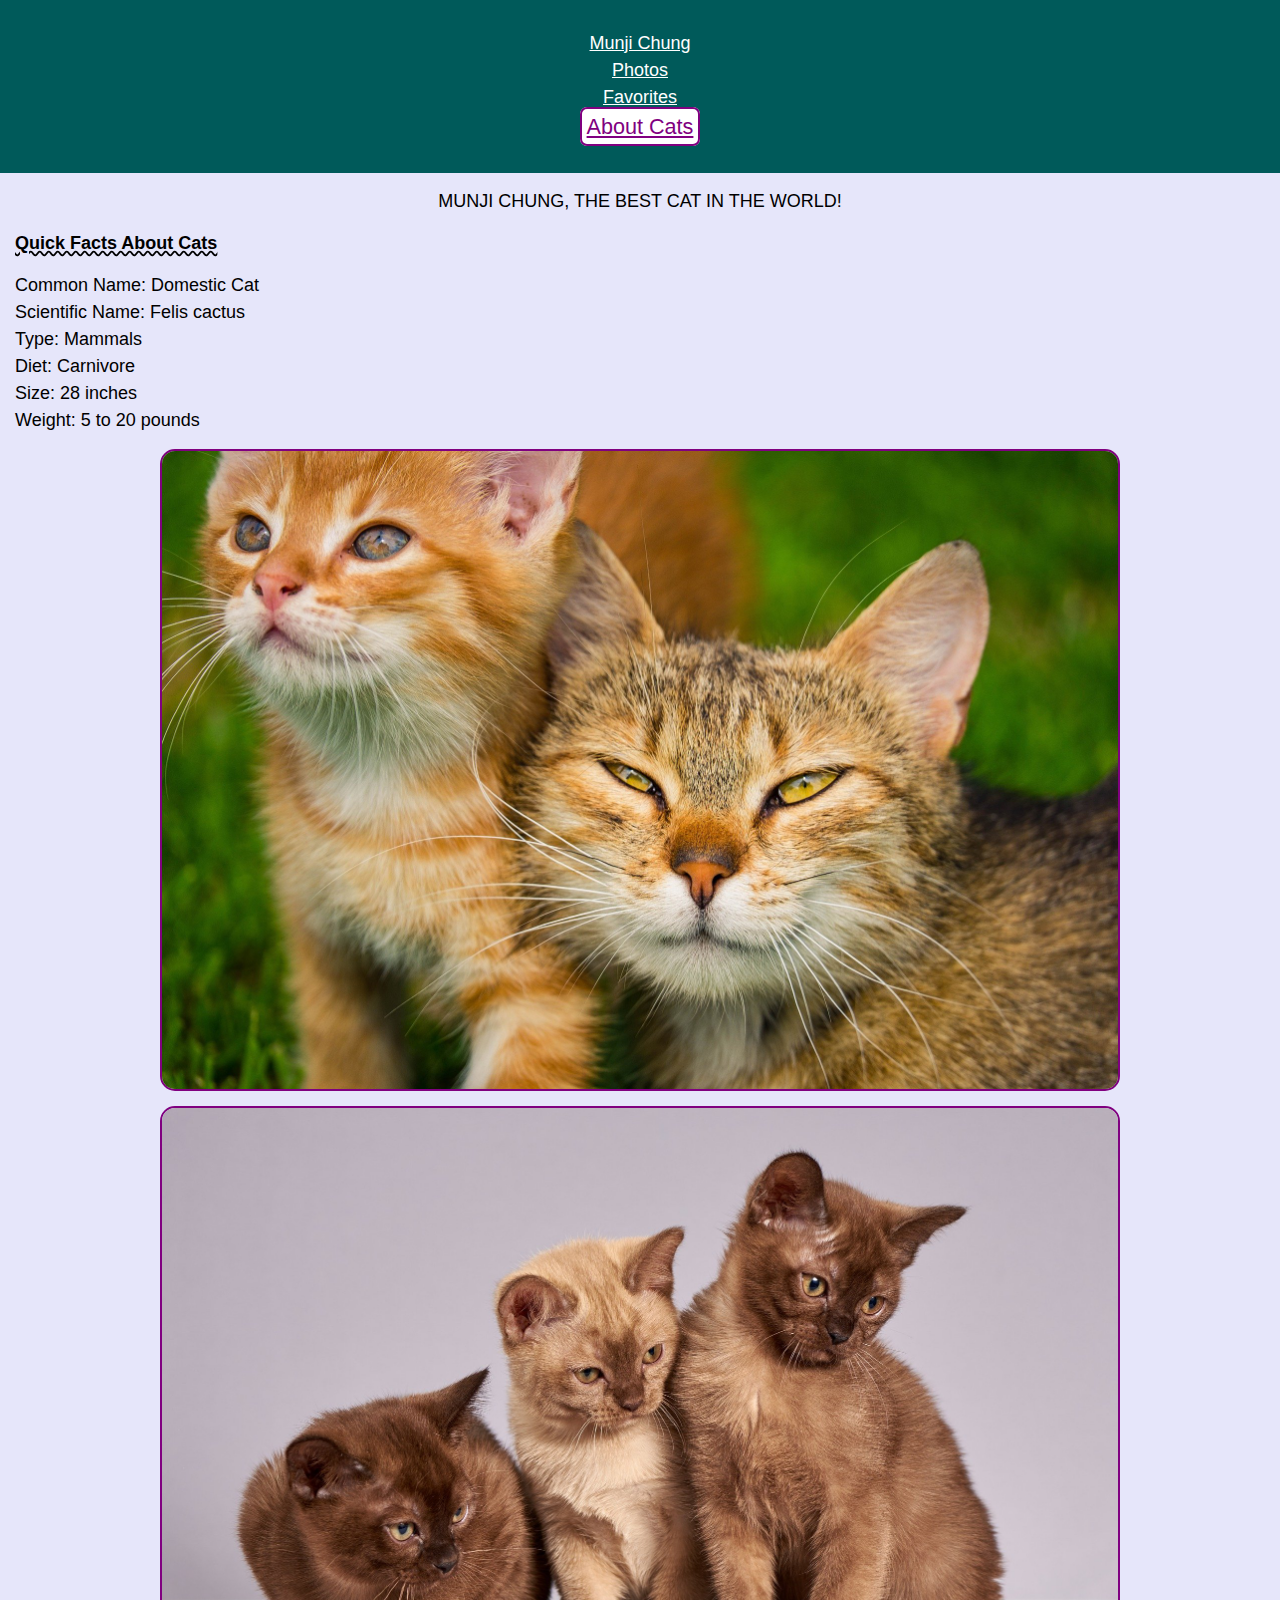
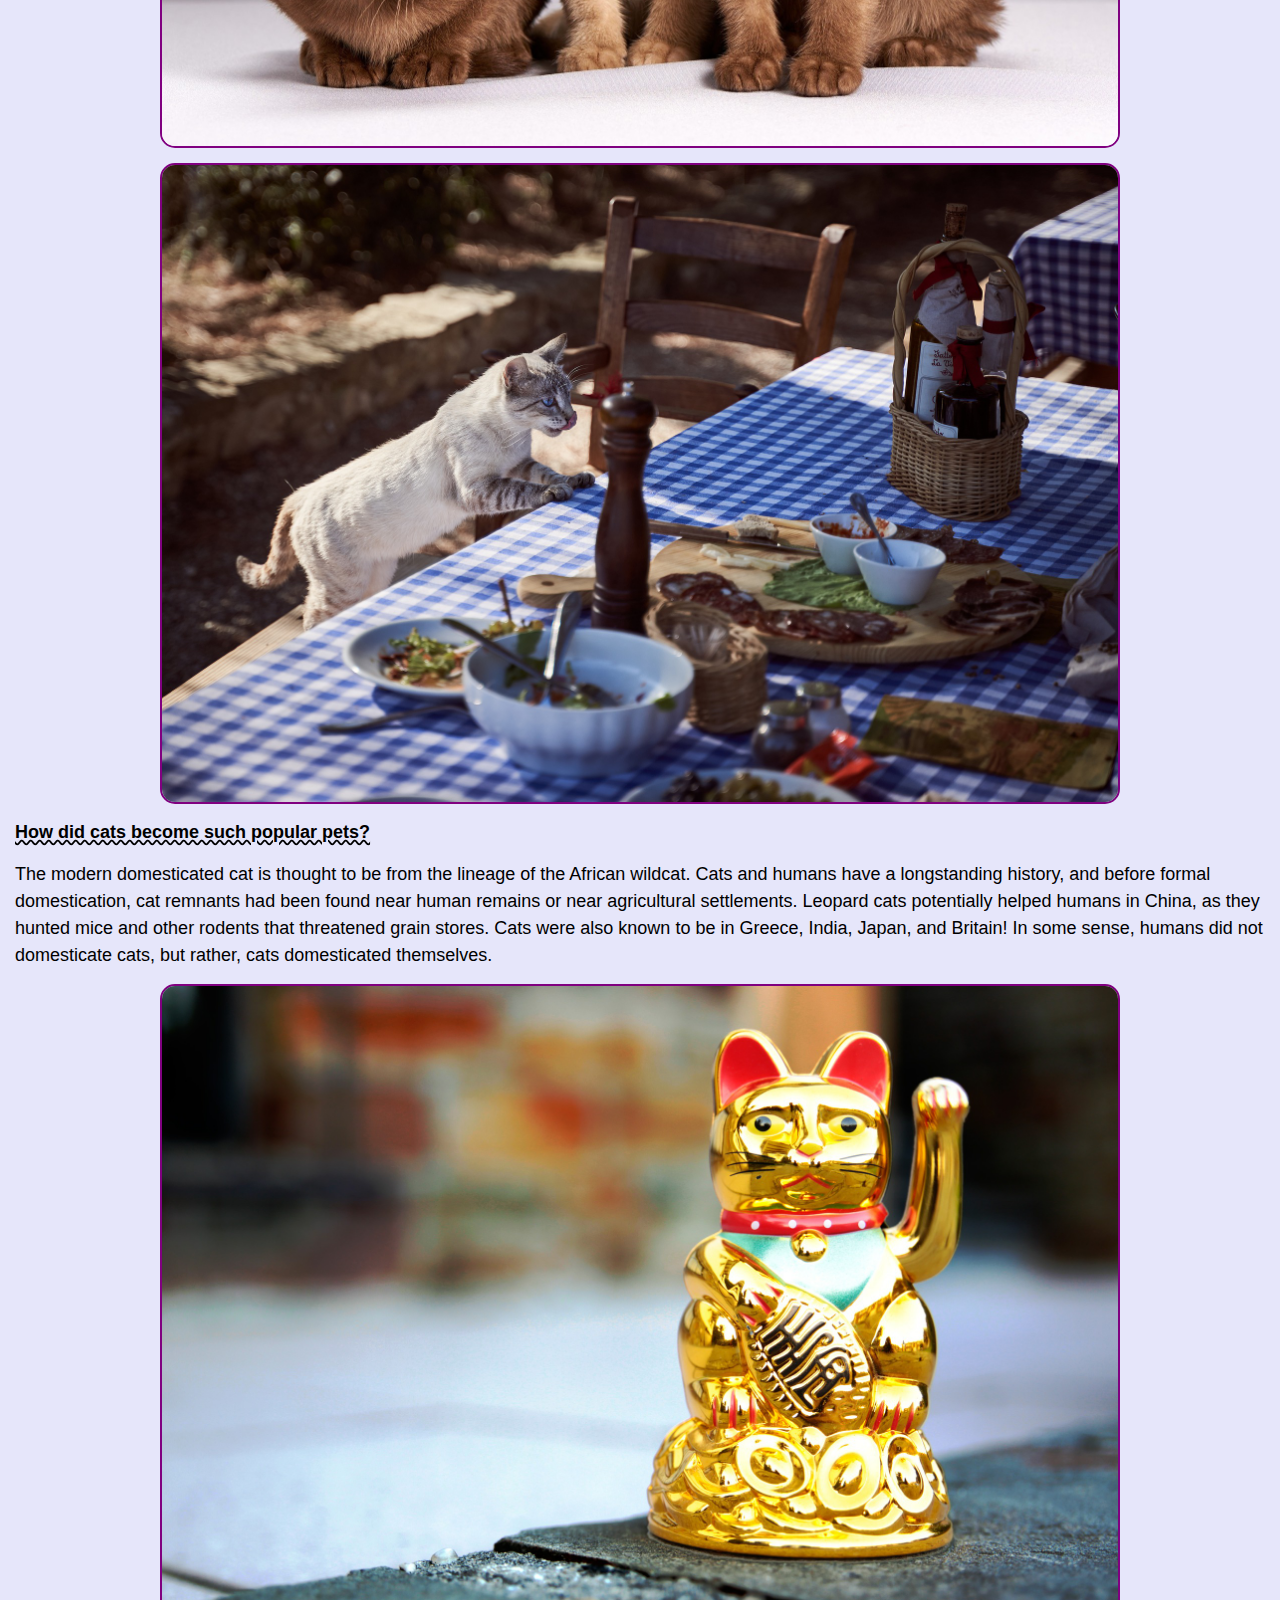
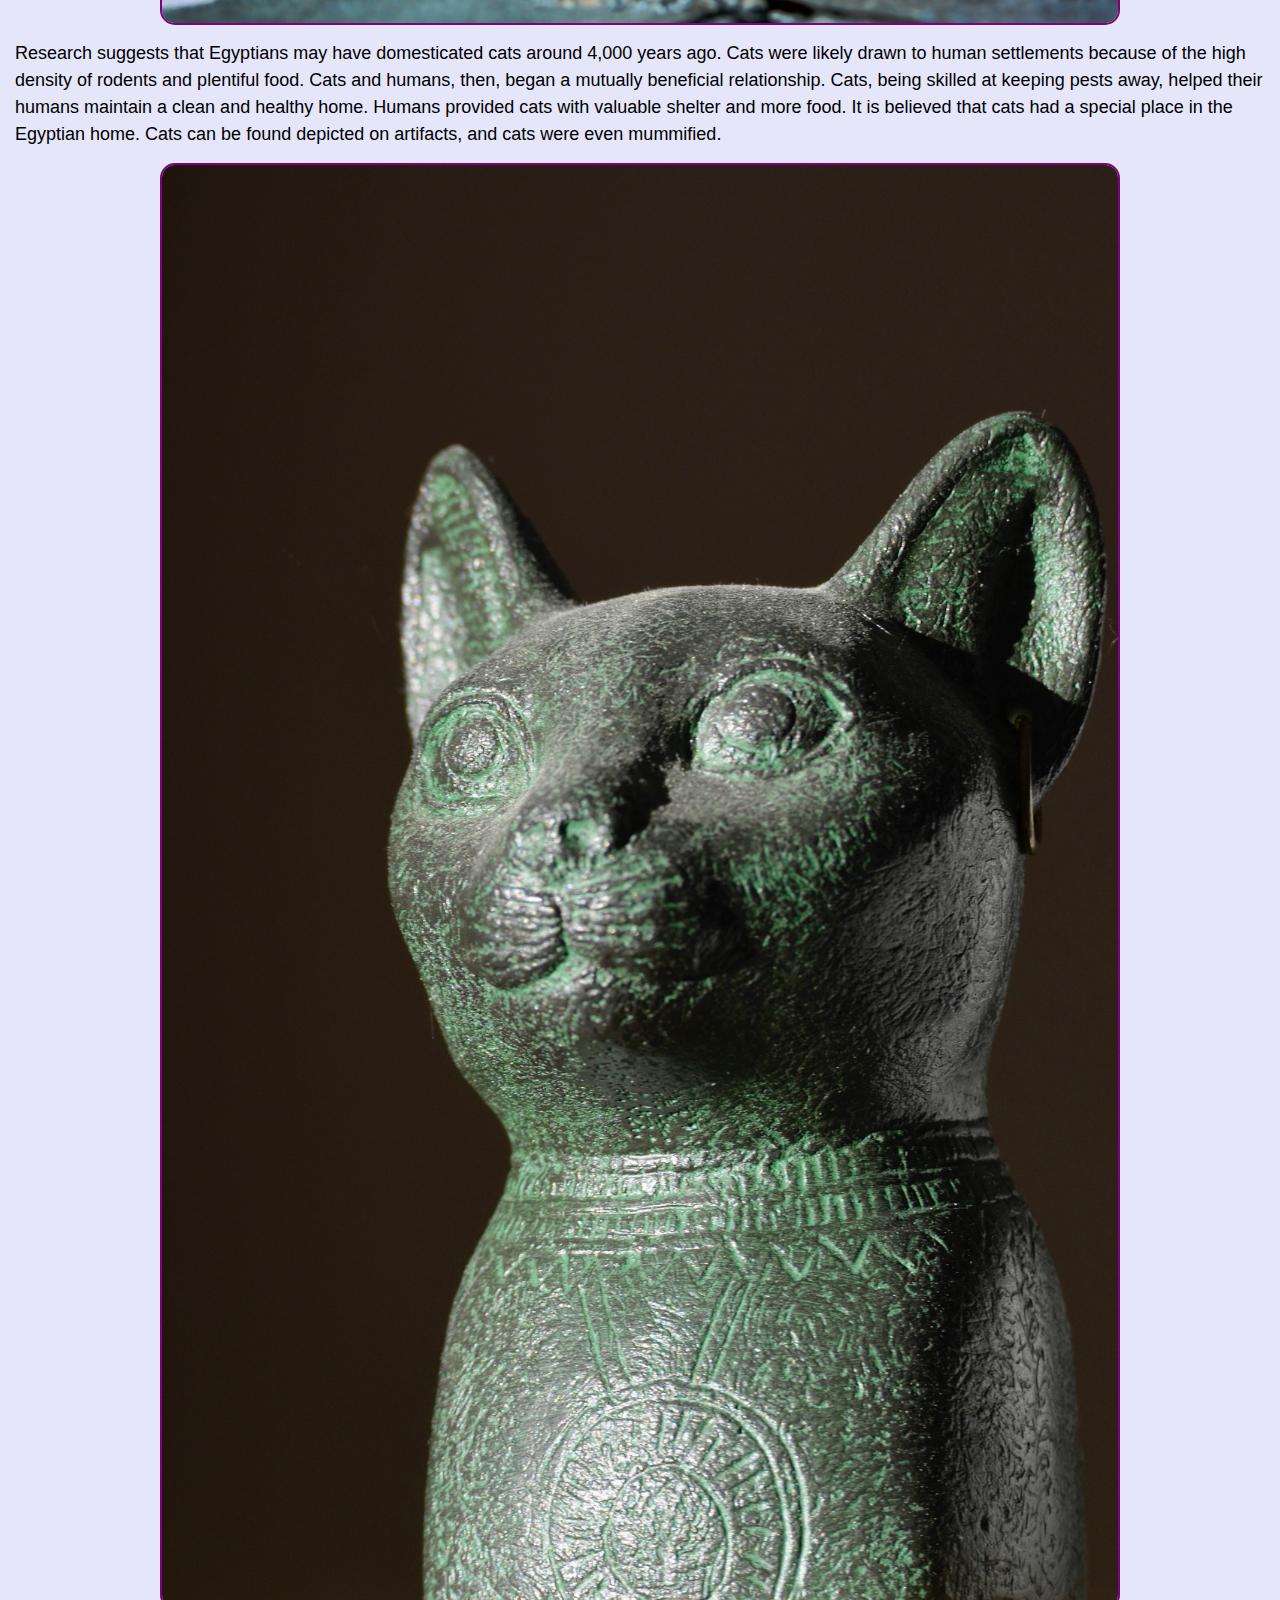
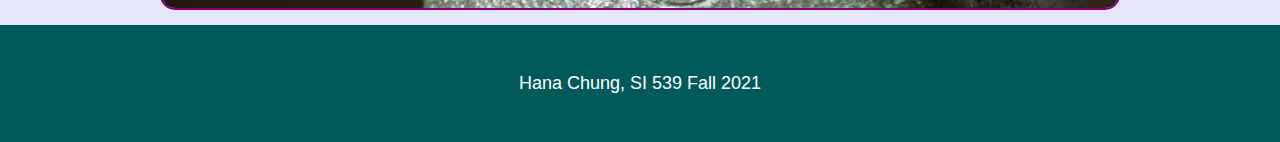
<file: aboutcats.html>
<!DOCTYPE html>
<html lang="en">
<head>
	<meta charset="UTF-8">
	<link rel="stylesheet" type = "text/css" href="css/html5reset.css">
	<link rel="stylesheet" type = "text/css" href="css/style.css">
    <meta name="viewport" content="width=device-width, initial-scale=1.0">
	<title>About Cats</title>
</head>
<body>
	<div class="skip"><a href="#main">Skip to Content</a></div>
	<nav>
		<ul>
			<li><a href = "index.html">Munji Chung</a></li>
			<li><a href = "photolib.html">Photos</a></li>
			<li><a href = "favorites.html">Favorites</a></li>
			<li><a class = current href = "aboutcats.html">About Cats</a></li>
		</ul>
	</nav>
	
    <header id = main>
		
        <h1>Munji Chung, the best cat in the world!</h1>
		
	</header>
	<main>
	<h2>Quick Facts About Cats</h2>
	<p>Common Name: Domestic Cat
		<br>Scientific Name: Felis cactus
		<br>Type: Mammals
		<br>Diet: Carnivore
		<br>Size: 28 inches
		<br>Weight: 5 to 20 pounds
		</p>
	<img src = "images/kittens.jpg" alt = "Two orange kittens"/>
	<img src = "images/kittens2.jpg" alt = "Three brown cats"/>
	<img src = "images/catontable.jpg" alt = "White cat approaching food on table"/>
	<h2>How did cats become such popular pets?</h2>
	<p>The modern domesticated cat is thought to be from the lineage of the African wildcat. Cats and humans have a longstanding history, and before formal domestication, cat remnants had been found near human remains or near agricultural settlements. Leopard cats potentially helped humans in China, as they hunted mice and other rodents that threatened grain stores. Cats were also known to be in Greece, India, Japan, and Britain! In some sense, humans did not domesticate cats, but rather, cats domesticated themselves.</p>
	<img src = "images/manekineko.jpg" alt = "Maneki Neko lucky cat sculpture"/>
	<p>Research suggests that Egyptians may have domesticated cats around 4,000 years ago. Cats were likely drawn to human settlements because of the high density of rodents and plentiful food. Cats and humans, then, began a mutually beneficial relationship. Cats, being skilled at keeping pests away, helped their humans maintain a clean and healthy home. Humans provided cats with valuable shelter and more food. It is believed that cats had a special place in the Egyptian home. Cats can be found depicted on artifacts, and cats were even mummified. 
	<img src = "images/bastet.jpg" alt = "Bastet sculpture"/>
	</p>
	</main>
	<footer>
		<p>Hana Chung, SI 539 Fall 2021</p>
	</footer>
</body>
</html>
</file>
<file: css/style.css>
body{
    background-color: lavender;
    font-family: Arial, Helvetica, sans-serif;
    font-size: 18px;
    margin: 0px;
    padding: 0px;
    line-height: 1.5;
  }

body p{
  margin: 15px;
}

h1{
  text-transform: uppercase;
}

h2{
  margin: 15px;
  font-weight: bold;
  text-decoration-line: underline;
  text-decoration-style: wavy;
}

h3{
  margin: 15px;
  font-weight: bold;
}


.current{
    background-color: white;
    color: purple;
    border: purple 2px solid;
    border-radius: 7px;
    padding: 5px;
    font-size: 1.2em  }
  
.skip a{
      background: white;
      left: 0;
      padding: 10px;
      -webkit-transition: top 1s ease-out;
      transition: top 1s ease-out;
      z-index: 1;
      position: absolute;
      top: -50px;
    }
  
.skip a:focus{
      position: absolute;
      top: 0px;
    }

nav{
    padding: 30px;
    text-align: center;
    background-color: rgb(0, 90, 90);   
    line-height:1.5;
    margin-bottom: 15px;
        }

nav a{
  color: white;
}

footer{
  color: white;
  padding: 30px;
  text-align: center;
  background-color: rgb(0, 90, 90);   
  line-height:1.5;
  margin-top: 15px;
      }

img{
  width: 75vw;
  height: 100%;
  border: purple 2px solid;
  border-radius: 15px;
  display: block;
  margin-left: auto;
  margin-right: auto;
  margin-top: 15px;
  margin-bottom: 15px;
  }

.container{
  display: grid;
  grid-template-columns: 1fr;
  grid-template-rows: repeat(11, auto);
  grid-row-gap: 15px;
  column-gap: 15px;
}

.container img:hover{
  filter: opacity(50%);
  border: purple 5px dashed;
  
}

#main{
  grid-row: 2/6;
  text-align: center;
}

@keyframes example {
  from {filter: none();}
  to {filter:  grayscale(100%);}
}

.animateimage:hover{
  animation-name: example;
  animation-duration: 4s;
  border: purple 5px dashed;
}

@media screen and (min-width: 800px){
  .container{
    display: grid;
    grid-template-columns: 1fr 1fr;
    margin: 15px;
    grid-template-rows: repeat(6, auto);
    grid-row-gap: 15px;
  }

  .container img{
    width: 100%;
    height: 100%;
    object-fit: cover;
  }

  #main{
    grid-row: 1/3;
    text-align: center;
  }
  
  .intro{
    grid-row: 1/3;
    text-align: center;
  }

}

@media screen and (min-width: 1280px){
  .container{
    display: grid;
    grid-template-columns: 1fr 1fr 1fr;
    margin: 15px;
    grid-template-rows: repeat(5, auto);
    grid-row-gap: 15px;
  }

  #main{
    grid-row: 1/4;
    text-align: center;
  }
  
}

@media screen and (prefers-reduced-motion: reduce) {
  .animateimage:hover{
    animation:none;
    border: purple 2px solid;
  }
  .container img:hover{
    filter: opacity(100%);
    border: purple 2px solid;
    
  }
}
</file>
